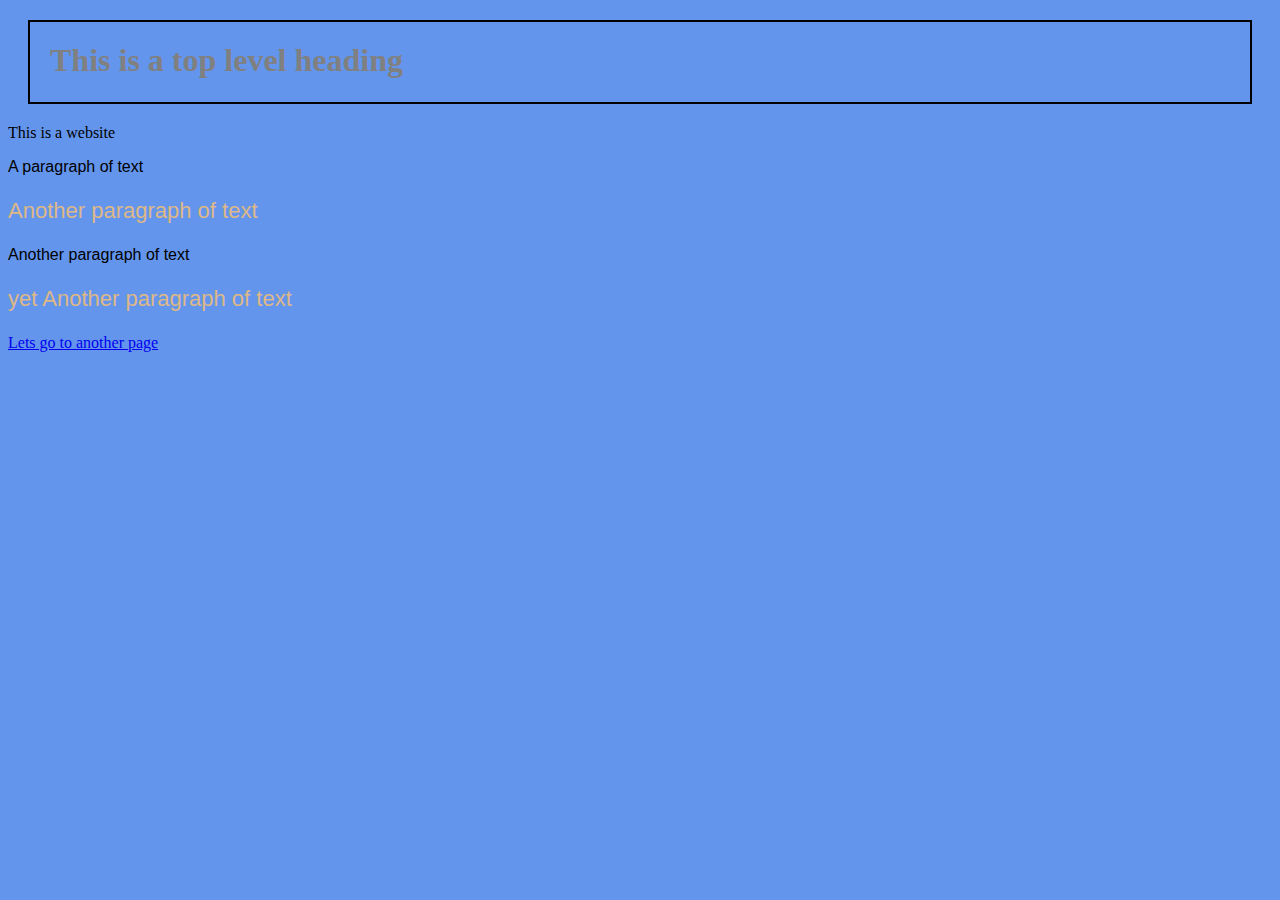
<file: index.html>
<!DOCTYPE html>
<html>

    <head>
        <title>Welcome to the Internet!</title>
        <meta description="This is a great web page">
        <link rel="stylesheet" href="/main.css">
    </head>

    <body>
        <h1 id="the-heading">This is a top level heading</h1>
        <div>This is a website</div>
        <p>A paragraph of text</p>
        <p class="burly">Another paragraph of text</p>
        <p>Another paragraph of text</p>
        <p class="burly">yet Another paragraph of text</p>
        <a href="/otherHtml/signup.html">Lets go to another page</a>
</html>
</file>
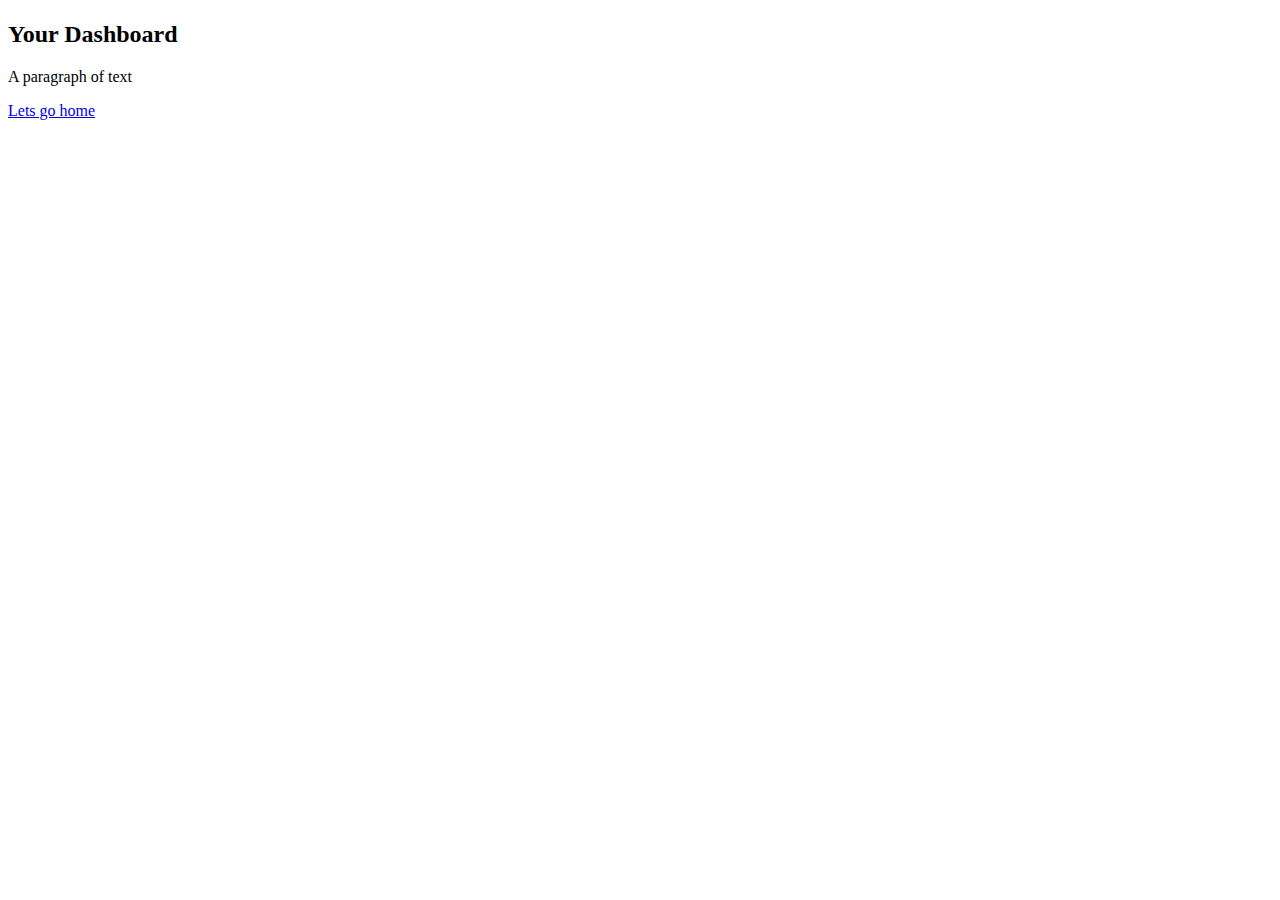
<file: dashboard.html>
<!DOCTYPE html>
<html>

    <head>
        <title>Welcome to the Internet!</title>
        <meta description="This is a web page">
    </head>

    <body>
        <h1><h1>
        <h2>Your Dashboard</h2>
        <p>A paragraph of text</p>
        <a href="/">Lets go home</a>
</html>
</file>
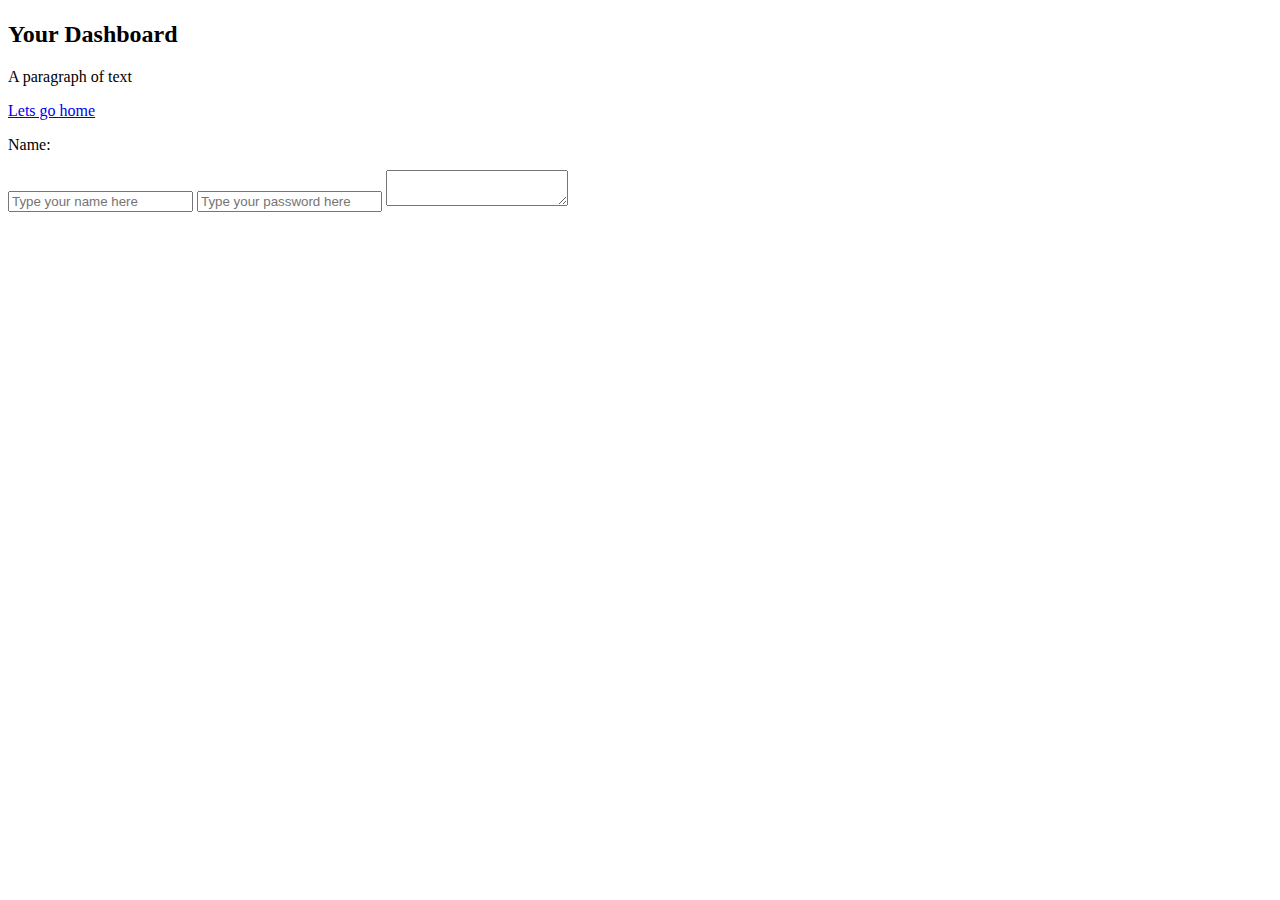
<file: otherHtml/login.html>
<!DOCTYPE html>
<html>

    <head>
        <title>Welcome to the Internet!</title>
        <meta description="This is a web page">
    </head>

    <body>
        <h1><h1>
        <h2>Your Dashboard</h2>
        <p>A paragraph of text</p>
        <a href="/">Lets go home</a>
        <form>
            <p>Name:</p>
            <input type="text" placeholder="Type your name here">
            <input type="password" placeholder="Type your password here">
            <textarea pleaceholder="Tell us about your childhood."></textarea>

        </form>


</html>
</file>
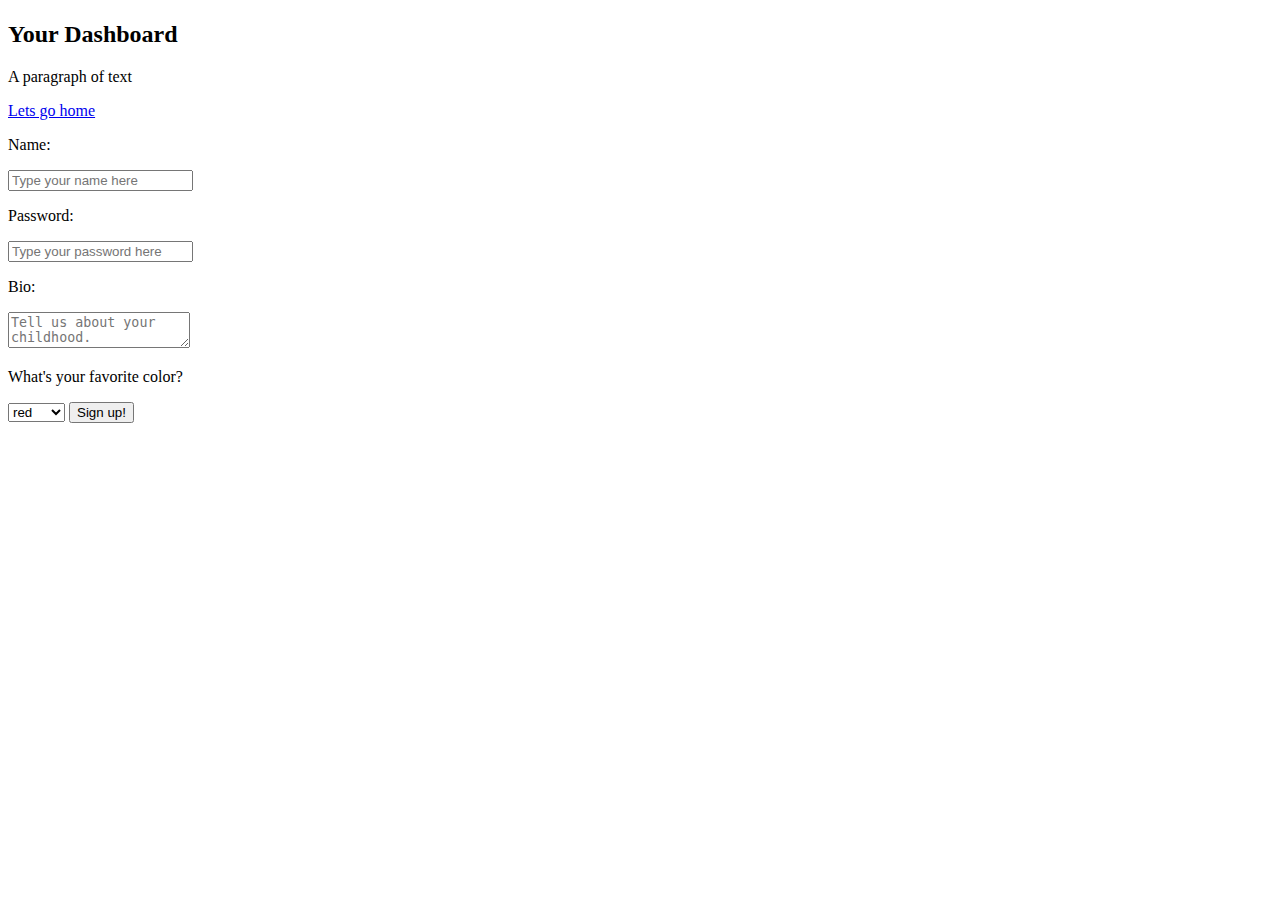
<file: otherHtml/signup.html>
<!DOCTYPE html>
<html>

    <head>
        <title>Welcome to the Internet!</title>
        <meta description="This is a web page">
    </head>

    <body>
        <h1><h1>
        <h2>Your Dashboard</h2>
        <p>A paragraph of text</p>
        <a href="/">Lets go home</a>
        <form>
            <p>Name:</p>
            <input type="text" placeholder="Type your name here">
            <p>Password:</p>
            <input type="password" placeholder="Type your password here">
            <p>Bio:</p>
            <textarea placeholder="Tell us about your childhood."></textarea>

            <!-- this is another way to submit a form -->
            <!-- <input type="submit" value="Sign up!"> -->
            <p>What's your favorite color?</p>
            <select>
                <option>red</option>
                <option>blue</option>
                <option>green</option>
            </select>
            <button type="submit">Sign up!</button>

        </form>


</html>
</file>
<file: main.css>
body {
    background-color: cornflowerblue;
}

.burly {
    color: burlywood;
    font-size: 22px;
}

h1 {
    color: red;
}
#the-heading {
    color: gray;
    height: 40px;
    border: 2px solid black;
    padding: 20px;
    margin: 20px;
}

/* paragraph with the class burly*/
p#main.burly.content {}

/* anything with the class burly, inside of a paragraph */
p .burly {}

p {
    font-size: 16px;
    font-family: sans-serif;
}
</file>
